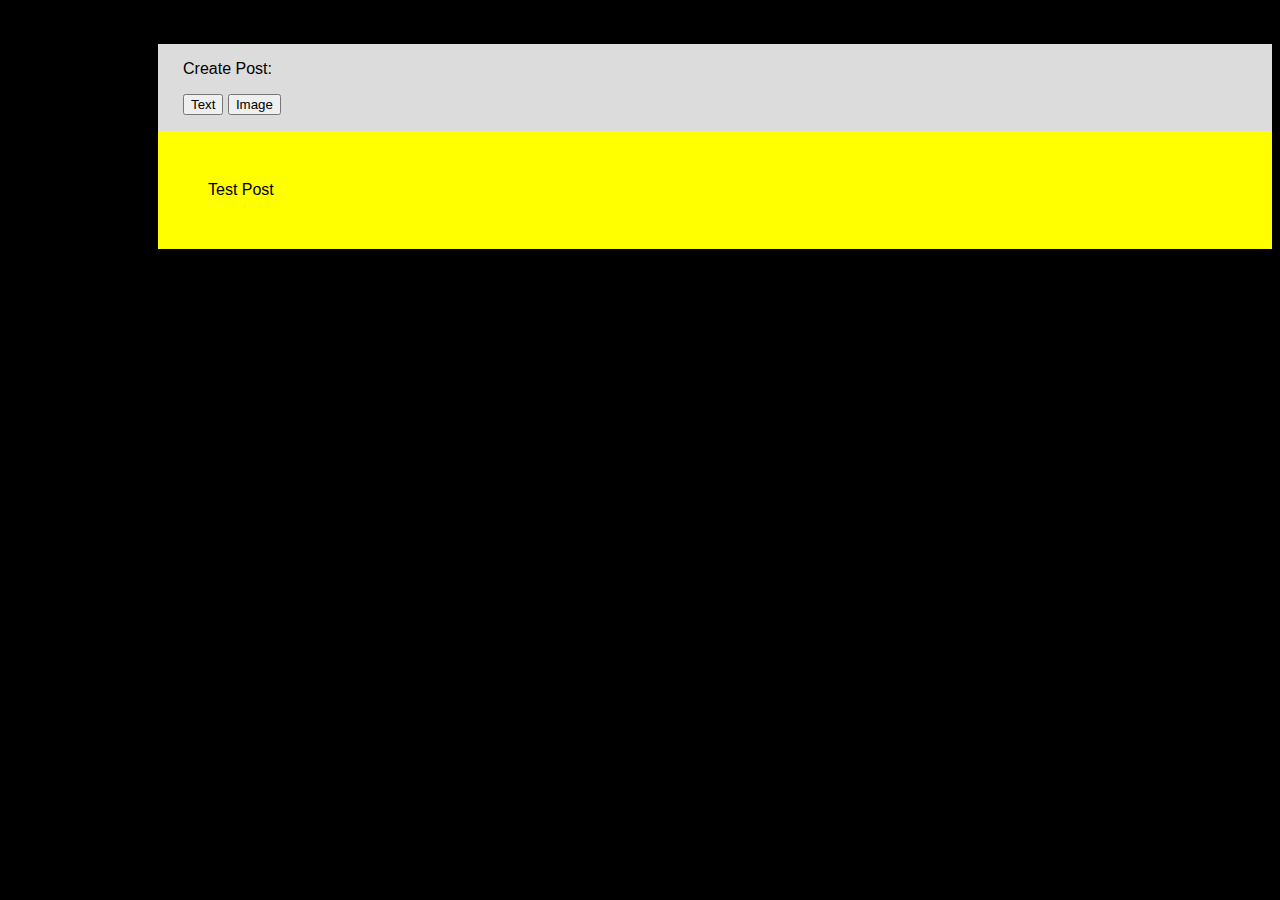
<file: webPureHTML/index.html>
<%--
  Created by IntelliJ IDEA.
  User: Serkan-PC
  Date: 20/07/2015
  Time: 18:51
  To change this template use File | Settings | File Templates.
--%>
<%@ page contentType="text/html;charset=UTF-8" language="java" %>

<html>
  <head>
    <title>Game of Theories</title>
      <link rel="stylesheet" type="text/css" href="style.css">
      <script src="scripts.js"></script>
  </head>
  <body>
  <div class="container">
  <jsp:include page="header.html" />
  <div class="createPost">
      <p>Create Post: </p>
      <form action="submit.html">
          <input type="submit" name="post" value="Text">
          <input type="submit" name="post" value="Image">
      </form>
  </div>
  <div class="main">
      <div class="post">
          Test Post
      </div>

  </div>
  </div>
  </body>
</html>
</file>
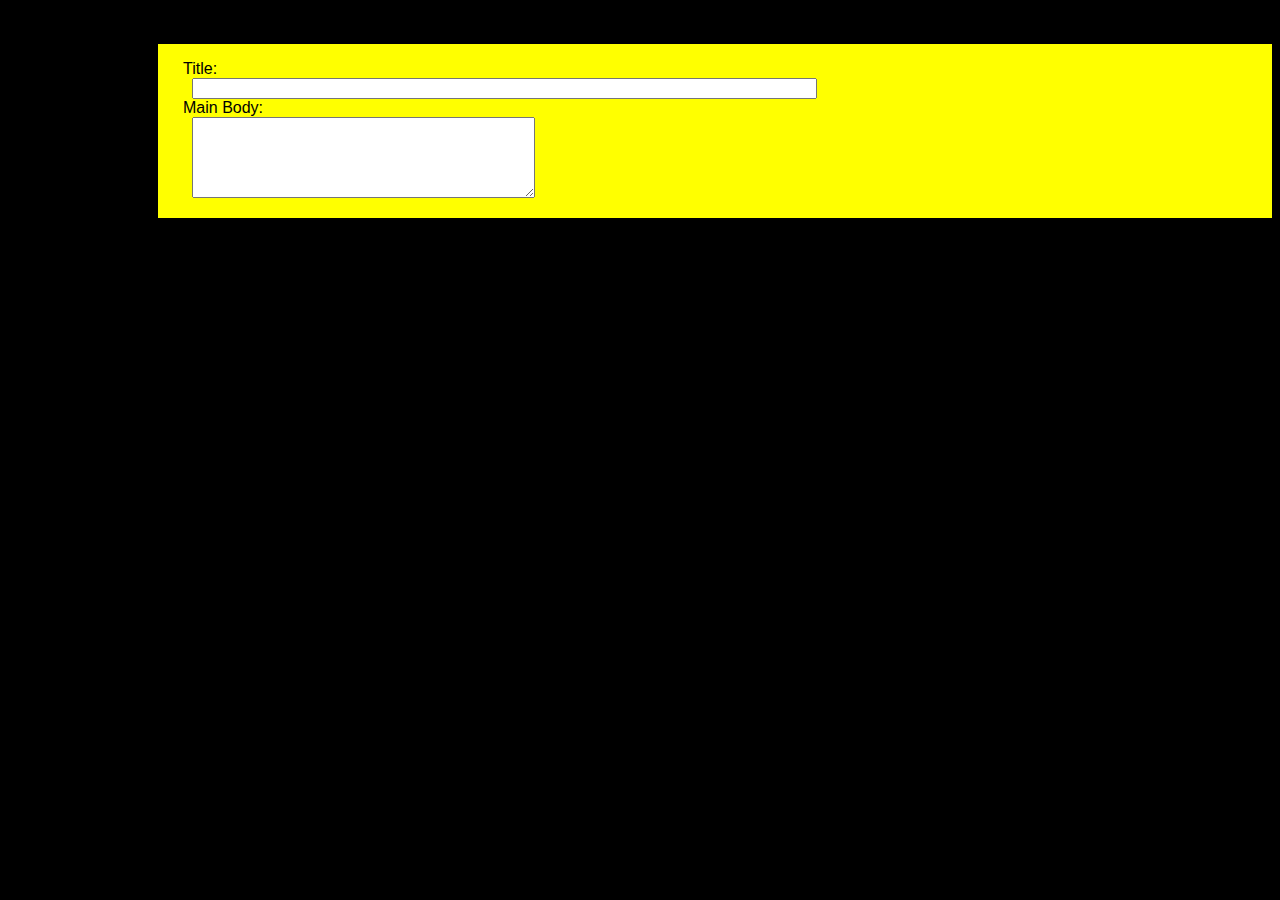
<file: webPureHTML/submit.html>
<%--
  Created by IntelliJ IDEA.
  User: Serkan-PC
  Date: 24/07/2015
  Time: 01:18
  To change this template use File | Settings | File Templates.
--%>
<%@ page contentType="text/html;charset=UTF-8" language="java" %>
<html>
<head>
    <title>Submit Post</title>
    <link rel="stylesheet" type="text/css" href="style.css">
</head>
<body>
<jsp:include page="header.html" />
<div class="main">

<form>
    <p>
    <label for="title"> Title:</label> <br>&nbsp <input type="text" id="title" size="75">
        <br>
    <label for="text">Main Body:</label> <br>&nbsp <textarea id="text" cols="40" rows="5"></textarea>
    </p>
</form>

</div>

</body>
</html>
</file>
<file: webPureHTML/style.css>
body{
    background-color: black;
    font-family: Arial;
}
.container{
    width:100%;
    background-color: black;
}
.top{
    width:100%;
    background-color: blue;
    font-size: 50px;
    font-family: Impact;
    position: absolute;
    top: 0;
    left: 0;
    height: 60px;
}
#titleExtra{
    font-size: 25px;
    margin-left: 20px;
}
.block{
    margin-top: 60px;
}
.left{
    background-color: green;
    float: left;
    width: 150px;
}
.createPost{
    left: 0;
    background-color: gainsboro;
    float: right;
    width: calc(100% - 175px);
    padding-left: 25px;
}
.main{
    left: 0;
    background-color: yellow;
    float: right;
    width: calc(100% - 150px);
}
.main p{
    padding-left: 25px;
}
.post{
    margin: 50px;
}
.signupmain{
    width: 510px;height: 300px;
    color: white;
    position: absolute;
    top:0;
    bottom: 0;
    left: 0;
    right: 0;
    margin: auto;

}
.signupmain .title{
    width: 300px;
    font-size: 80px;
    float: left;
    text-align: right;
}
.signupmain .boxes{
    padding-left: 10px;
    width: 200px;
    float: right;
    text-align: left;
}
</file>
